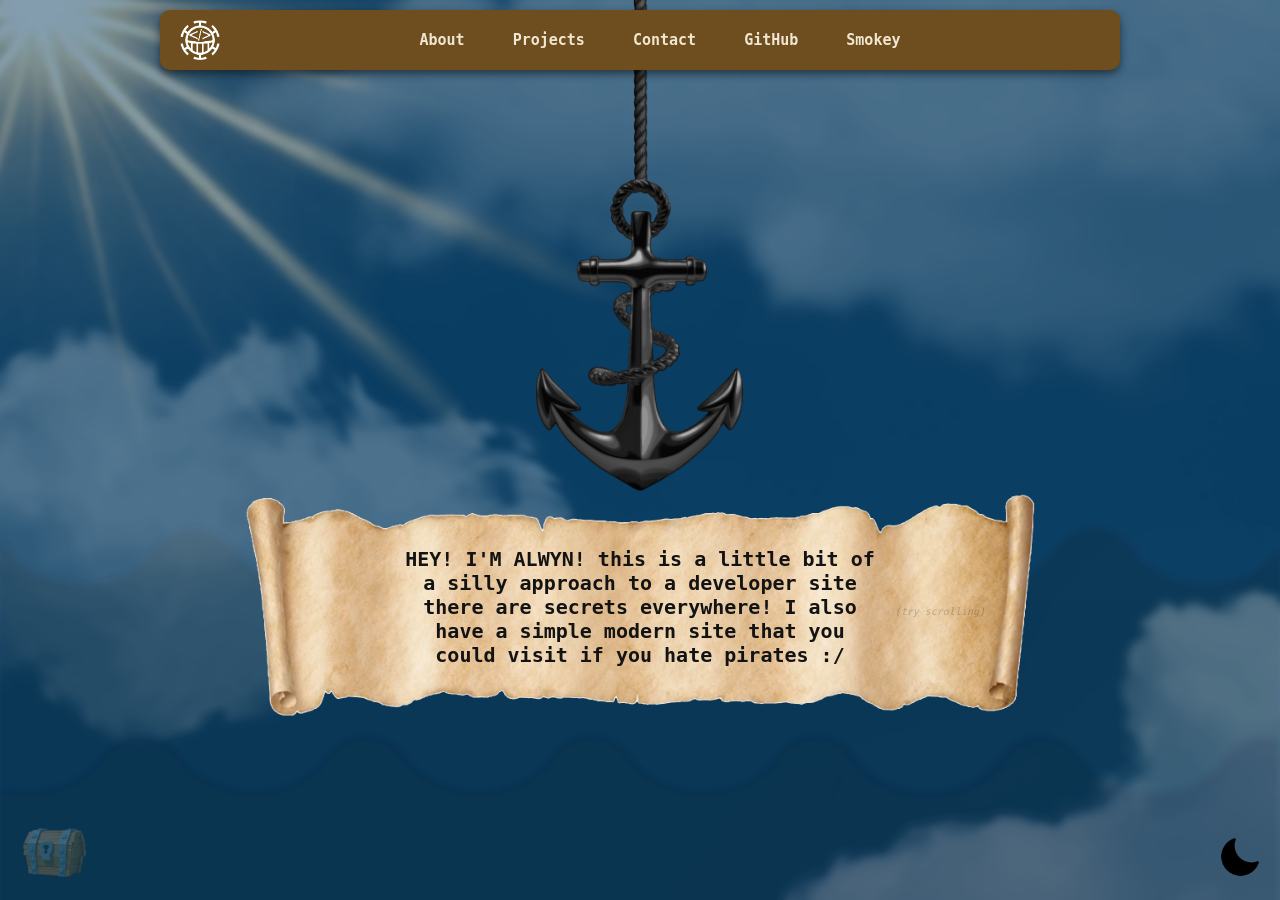
<file: index.html>
<!DOCTYPE html>
<html lang="en">
<head>
    <meta charset="UTF-8">
    <meta name="viewport" content="width=device-width, initial-scale=1.0">
    <title>Alwyn Stamat</title>
    <link rel="stylesheet" href="styles.css">
</head>
<body>
    <nav class="navbar">
        <a href="#" class="logo"><img src="images/law.png" alt="logo"></a>
        <div class="nav-links">
            <a href="#about">About</a>
            <a href="#projects">Projects</a>
            <a href="#contact">Contact</a>
            <a href="https://github.com/alwynhawk" target="_blank">GitHub</a>
            <a href="smokey.html">Smokey</a>
        </div>
    </nav>
    
    <script src="index.js"></script>
</body>
</html>

<div class="cloud cloud1"></div>
<div class="cloud cloud2"></div>
<div class="cloud cloud3"></div>
<div class="sun"></div>
<div class="moon"></div>



<button id="darkModeToggle" class="dark-mode-toggle">
    <img src="images/night.png" alt="Night Mode" class="moon-icon">
</button>
  



<div class="water-overlay"></div>

<img src="images/Chest.png" alt="Treasure Chest" class="treasure-chest">
<div class="anchor-container">
  <img src="images/anchor.png" alt="Anchor" class="anchor-image">
  <img src="images/keyNA.png" alt="Key" class="key-image">
</div>

<div class="water-overlay"></div>
<div class="scroll-container">
  <img src="images/scroll.png" alt="Scroll" class="scroll-image">
  <div class="scroll-text">
    HEY! I'M ALWYN! this is a little bit of a silly approach to a developer site there are secrets everywhere! I also have a simple modern site that you could visit if you hate pirates :/
  </div>
  <div class="scroll-hint">(try scrolling)</div>
</div>
</file>
<file: styles.css>
:root {
  --deep-sea: #0a3d62;
  --weathered-wood: #6e4e1e;
  --treasure-gold: #e9d14b;
  --parchment: #f0e6d2;
  --dark-wood: #3c2f2f;
}

body {
  background-color: var(--deep-sea);
  color: var(--parchment);
  margin: 0;
  padding: 0;
  font-family: 'Fira Code', monospace;
  transition: background-color 2s ease;
}

body.dark-mode {
  background-color: #081017; /* Darker shade of blue */
}
.navbar {
  position: fixed;
  top: 10px;
  padding: 10px 20px;
  z-index: 1000;
  background-color: var(--weathered-wood);
  transition: top 0.3s ease, padding 0.3s ease;
  backdrop-filter: blur(10px);
  -webkit-backdrop-filter: blur(10px);
  overflow: hidden;
  display: flex;
  justify-content: space-between;
  align-items: center;
  box-shadow: 0 4px 8px rgba(0, 0, 0, 0.5);
  border-radius: 10px;
  margin: 0 auto;
  width: calc(100% - 40px);
  max-width: 920px;
}

.navbar .logo {  padding: 0;
  display: flex;
  align-items: center;
}

.navbar .logo img {
  height: 40px;
  width: auto;
  filter: brightness(0) invert(1);
}

.navbar .nav-links {
  display: flex;
  justify-content: center;
  flex-grow: 1;
}

.navbar a:not(.logo) {
  color: var(--parchment);
  text-align: center;
  padding: 10px 14px;
  text-decoration: none;
  font-size: 15px;
  transition: all 0.3s ease;
  border-radius: 5px;
  margin: 0 10px;
  font-weight: 600;
}

.navbar a:not(.logo):hover {
  background-color: var(--treasure-gold);
  color: var(--dark-wood);
}

.navbar a:not(.logo).active::after {
  background-color: var(--treasure-gold);
}
.navbar a:not(.logo):hover {
  color: black; /* Change text color to black */
  background-color: var(--treasure-gold); /* Change background color to gold */
}
.navbar .logo:hover {
  background-color: transparent;
}

.navbar a:not(.logo).active {
  position: relative;
}

.navbar a:not(.logo).active::after {
  content: '';
  position: absolute;
  bottom: -5px;
  left: 50%;
  transform: translateX(-50%);
  width: 30px;
  height: 3px;
  background-color: var(--treasure-gold);
  border-radius: 2px;
}

.cloud {
  position: absolute;
  background-repeat: no-repeat;
  background-size: contain;
  opacity: 0.3;
  filter: blur(3px);
}

.cloud1 {
  position: fixed;
  top: -50%;
  left: 5%;
  width: 2100px;
  height: 1050px;
  background-image: url('images/cloud1.png');
  animation: float 120s linear infinite;
  pointer-events: none;
  z-index: -1;
}

.cloud2 {
  position: fixed;
  top: 10%;
  left: 40%;
  width: 3150px;
  height: 1575px;
  background-image: url('images/cloud2.png');
  animation: float 150s linear infinite reverse;
  pointer-events: none;
}

.cloud3 {
  position: fixed;
  top: 10%;
  left: -20%;
  width: 1680px;
  height: 840px;
  background-image: url('images/cloud3.png');
  animation: float 180s linear infinite;
  pointer-events: none;
}
.sun {
  position: absolute;
  top: -53%;
  left: -34rem;
  width: 1200px; /* Increased from 1000px */
  height: 1200px; /* Increased from 1000px */
  background-image: url('images/sun.png');
  background-repeat: no-repeat;
  background-size: contain;
  opacity: 0.5;
  filter: blur(2px);
  pointer-events: none;
  transition: transform 1s ease-in-out;
}
.sun-moved {
  transform: translateX(200%) rotate(180deg);

  transform: translateX(200%) rotate(180deg); /* Moves to the sun's original position */

}


.moon-visible {
    opacity: 0.5;
    transform: translateX(-200%);
  }
.moon {
  position: absolute;
  top: -2%;
  left: -33rem; /* Positioned to the left of the sun */
  width: 250px;
  height: 250px;
  background-image: url('images/moon.png');
  background-repeat: no-repeat;
  background-size: contain;
  opacity: 0.8;
  filter: blur(1px);
  pointer-events: none;
  transition: transform 1s ease-in-out;
  z-index: -1;
}

.moon-moved {
  transform: translateX(200%); /* Moves to the sun's original position */
}
.navbar-container {
  display: sticky;
  align-items: center;
  width: 90%;
  max-width: 1100px;
  margin: 10px auto;
}

.navbar {
  flex-grow: 1;
}
.dark-mode-toggle {
  position: fixed;
  bottom: 20px; /* Position at the bottom */
  right: 20px;  /* Position at the right */
  background-color: transparent;
  border: none;
  cursor: pointer;
  padding: 0;
  z-index: 1000;
}
.moon-icon {
  width: 40px; /* Increased width */
  height: 40px; /* Increased height */
  transition: transform 0.3s ease;
}
.dark-mode-toggle:hover .moon-icon {
  transform: scale(1.1);
}
@media screen and (max-width: 768px) {
  .navbar {
    overflow-x: auto;
    white-space: nowrap;
    -webkit-overflow-scrolling: touch;
    scroll-behavior: smooth;
    transition: scroll-left 0.3s ease-in-out;
    width: calc(100% - 100px);
  }

  .navbar::-webkit-scrollbar {
    display: none;
  }

  .navbar {
    -ms-overflow-style: none;
    scrollbar-width: none;
  }

  .navbar .nav-links {
    display: inline-flex;
  }

  .navbar a:not(.logo) {
    flex-shrink: 0;
  }

  .dark-mode-toggle {
    right: 10px;
  }
}





html, body {
  height: 100%;
  overflow: hidden;
}

body {
  overflow-y: auto;
  overscroll-behavior-y: none;
}.fishing-rod {
  position: fixed;
  top: 0;
  left: 50%;
  transform: translateX(-50%);
  width: 2px;
  height: 100vh;
  background-color: #8B4513;
  z-index: 9;
}


.content-container {
  padding-top: 100vh; /* This pushes the content below the initial viewport */
}

.content-section {
  height: 100vh;
  padding: 20px;
  background-color: var(--deep-sea);
  color: var(--parchment);
}

.cloud {
  mix-blend-mode: screen;
}

.water-overlay {
  position: fixed;
  top: -10%; 
  left: 0;
  width: 100%;
  height: 150%; 
  background-image: url('images/water.gif');
  background-size: cover;
  background-position: center;
  opacity: 0.1;
  pointer-events: none;
  z-index: 1;
  animation: slowMotion 40s steps(20) infinite;
  filter: blur(3px);
  mix-blend-mode: difference;
}

@keyframes slowMotion {
  from { background-position: 0 0; }
  to { background-position: 100% 0; }
}

.navbar, .content-container{
  position: relative;
  z-index: 2;
}

body {
  cursor: url('images/Cursor/cursor1.png'), auto;
}

/* You can use cursor2 for clickable elements */
a, button, .clickable {
  cursor: url('images/Cursor/cursor2.png'), pointer;
}
.treasure-chest {
  position: fixed;
  bottom: 20px;
  left: 20px;
  width: 70px;
  height: auto;
  opacity: 0.3;
  z-index: 10;
  transition: opacity 0.3s ease;
}


.anchor-image {
  height: 200vh;
  width: auto;
  object-fit: cover;
  object-position: bottom;
  
}

.content-container {
  padding-top: 100vh; /* This pushes the content below the initial viewport */
}

.content-section {
  height: 100vh;
  padding: 20px;
  background-color: var(--deep-sea);
  color: var(--parchment);
}

.placeholder-text {
  margin-top: 280vh; /* This adds extra space before the text */
  padding: 20px;
  
  color: var(--parchment);
  text-align: center;
}
.content-container {
  min-height: 300vh;
  position: relative;
  padding-bottom: 100vh; /* This adds extra space after the content */
}
.placeholder-text p {
  margin-bottom: 2em;
}

.content-container {
  padding-top: 100vh; /* This pushes the content below the initial viewport */
}

.content-section {
  height: 100vh;
  padding: 20px;
  background-color: var(--deep-sea);
  color: var(--parchment);
}
.anchor-container {
  position: fixed;
  bottom: 400px;
  left: 50%;
  transform: translateX(-50%);
  z-index: -1;
  transition: transform 0.3s ease-out;
  display: flex;
  align-items: center;
}

.anchor-image {
  height: 200vh;
  width: auto;
  object-fit: cover;
  object-position: bottom;
  filter: blur(.5px);
}
.anchor-text {
  margin-left: 10px; /* Space between the image and text */
  color: var(--parchment);
  font-size: 16px;
  font-weight: bold;
  opacity: 0; /* Start hidden */
  transition: opacity 0.3s ease;
}

.anchor-container:hover .anchor-text {
  opacity: 1; /* Show text on hover */
}

.anchor-text {
  margin-left: 10px; /* Space between the image and text */
  color: var(--parchment);
  font-size: 16px;
  font-weight: bold;
  opacity: 0; /* Start hidden */
  transition: opacity 0.3s ease;
}
.key-image {
  position: fixed;
  bottom: -26px;
  left: 42%;
  transform: translateX(-50%);
  opacity: 1;
  transition: all 0.3s ease;
  width: 250px;
  height: auto;
  cursor: url('images/Cursor/cursor2.png'), pointer;
  z-index: 9999;
  pointer-events: all;
  display: block;
  user-select: none;
}

.key-image:hover {
  transform: translateX(-50%) scale(1.2);
  filter: brightness(1.2);
}
.navbar .logo img {
  height: 40px;
  width: auto;
  filter: brightness(0) invert(1);
  transition: transform 0.5s ease-in-out;
}

.navbar .logo:hover img {
  animation: rock-and-grow 0.6s ease-in-out;
}

@keyframes rock-and-grow {
  0%, 100% {
    transform: rotate(0deg) scale(1);
  }
  25% {
    transform: rotate(-45deg) scale(1.1);
  }
  75% {
    transform: rotate(45deg) scale(1.1);
  }
}

.key-image {
  position: fixed;
  bottom: -26px;
  left: 50%;  /* Changed from 42% to 50% to center it */
  transform: translateX(-50%);
  opacity: 1;
  transition: all 0.3s ease;
  width: 250px;
  height: auto;
  cursor: url('images/Cursor/cursor2.png'), pointer;
  z-index: 9999;
  pointer-events: all;
  display: block;
  user-select: none;
}

.key-image:hover {
  transform: translateX(-50%) scale(1.2);
  filter: brightness(1.2);
}.bird-left {
  position: fixed;
  width: 300px;
  height: auto;
  z-index: -2; /* Now birds will fly behind the anchor */
  pointer-events: none;
  filter: brightness(0);
  opacity: 0.3;
}

.bird-right {
  position: fixed;
  width: 300px;
  height: auto;
  z-index: -2; /* Now birds will fly behind the anchor */
  pointer-events: none;
  transform: scaleX(-1);
  filter: brightness(0);
  opacity: 0.3;
}
.scroll-container {
  position: fixed;
  top: 70%;
  left: 50%;
  transform: translate(-50%, -50%);
  z-index: 10;
  text-align: center;
}
.scroll-image {
  width: 800px;
  height: auto;
  animation: scrollGlow 3s ease-in-out infinite;
}

@keyframes scrollGlow {
  0%, 100% {
    filter: drop-shadow(0 0 10px rgba(135, 206, 250, 0.3))
           drop-shadow(0 0 20px rgba(255, 255, 255, 0.2));
  }
  50% {
    filter: drop-shadow(0 0 15px rgba(0, 191, 255, 0.4))
           drop-shadow(0 0 30px rgba(255, 255, 255, 0.3));
  }
}
.scroll-text {
  position: absolute;
  top: 45%;
  left: 50%;
  transform: translate(-50%, -50%);
  color: rgb(19, 19, 19);
  font-size: 20px;
  font-weight: bold;
  width: 60%;
}

.scroll-container {
  position: fixed;
  top: 70%;
  left: 50%;
  transform: translate(-50%, -50%);
  z-index: 10;
  text-align: center;
}

.scroll-hint {
  position: absolute;
  bottom: 240px;
  right: 55px;
  font-size: 10px;
  opacity: 0.2;
  color: black;
  font-style: italic;
  pointer-events: none;
}
</file>
